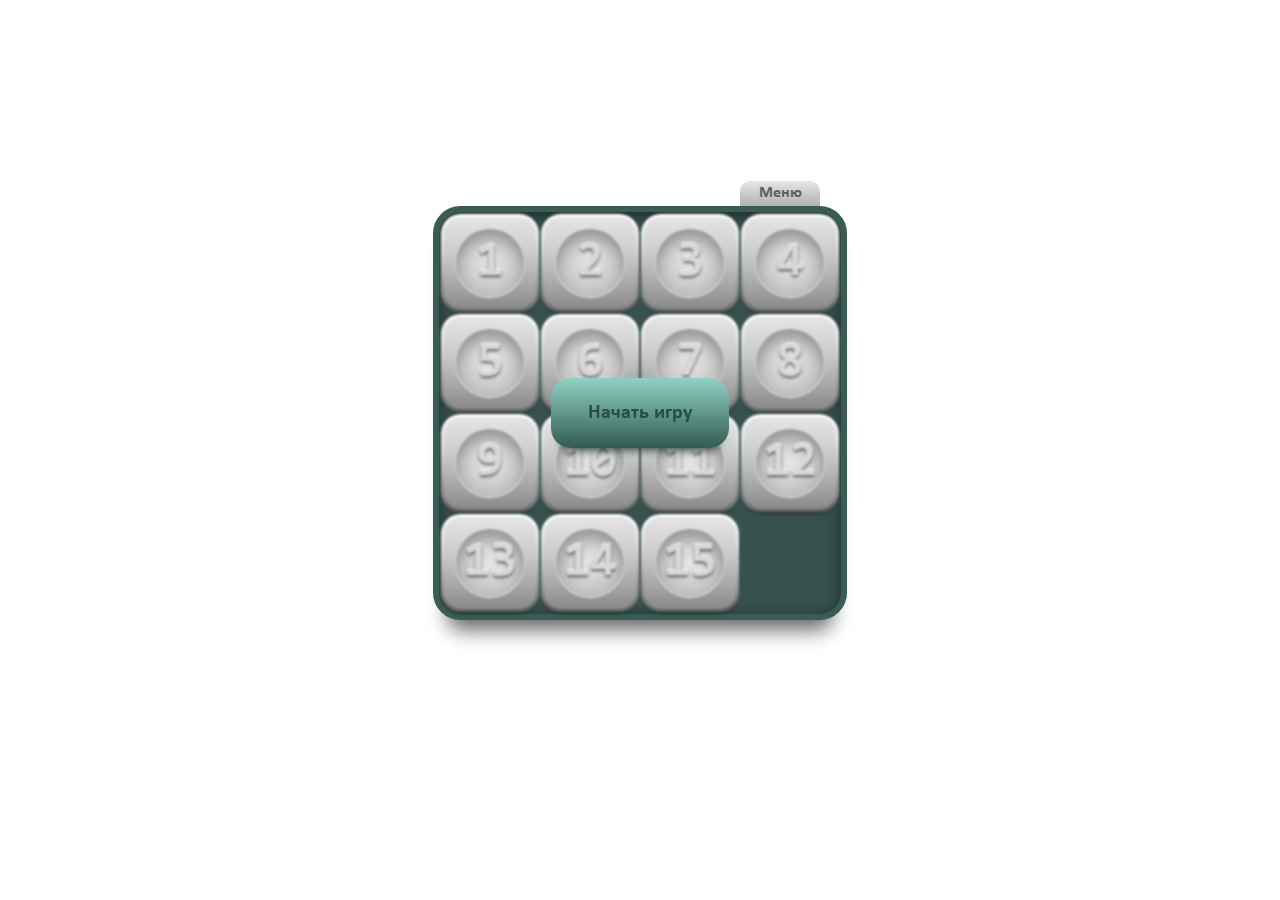
<file: index.html>
<!DOCTYPE html>
<html lang="en">
    <head>
        <meta charset="UTF-8">
        <meta http-equiv="X-UA-Compatible" content="IE=edge">
        <meta name="viewport" content="width=device-width, initial-scale=1.0">
        <title>Fifteen puzzle</title>
        <link rel="stylesheet" href="style.css">
        <link rel="icon" href="./resources/favicon.svg" sizes="96x96">
    </head>
    <body>
        <div class="container">
            <div class="status-bar">
                <div class="info-panel hidden-panel">
                    <div class="time">
                        <p class="time-info"><span>Время:&nbsp;</span><span id="time_info">00:00</span></p>
                    </div>
                    <div class="move">
                        <p class="move-info"><span>Ходы:&nbsp;</span><span id="move_info">0</span></p>
                    </div>
                </div>
                <button id="menu_button" class="menu-button">Меню</button>
            </div>
            <div class="box">
                <div class="grid"></div>
                <button id="start_game" class="standart-button start-button" type="button">Начать игру</button>
                <div class="menu">
                    <div class="menu-items">
                        <button id="continue" class="standart-button">Продолжить</button>
                        <button id="new_game" class="standart-button">Новая игра</button>
                        <button id="statistic" class="standart-button">Статистика</button>
                        <button id="settings" class="standart-button">Настройки</button>
                    </div>
                    <div class="section statistics">
                        <h2>Статистика</h2>
                        <div class="statistics-info">
                            <table class="history"></table>
                        </div>
                        <h3 class="statistics-warning">Будет доступна после первой игры</h3>
                        <div class="button-panel">
                            <button id="back_statistics" class="standart-button min-button">Назад</button>
                            <button id="reset" class="standart-button min-button">Сбросить</button>
                        </div>
                    </div>
                    <div class="section settings">
                        <h2>Настройки</h2>
                        <div class="label-group">
                            <input type="checkbox" id="move" class="checkbox">
                            <label for="move"><span>Счётчик ходов</span></label>
                            <input type="checkbox" id="time" class="checkbox">
                            <label for="time"><span>Учёт времени</span></label>
                            <input type="checkbox" id="sound" class="checkbox">
                            <label for="sound"><span>Звук</span></label>
                        </div>
                        <h3 class="settings-warning">Некоторые настройки невозможно изменить во время игры</h3>
                        <div class="button-panel">
                            <button id="back_settings" class="standart-button min-button">Назад</button>
                            <button id="default" class="standart-button min-button">Сбросить</button>
                        </div>
                    </div>
                </div>
            </div>
        </div>
        <script src="main.js"></script>
    </body>
</html>
</file>
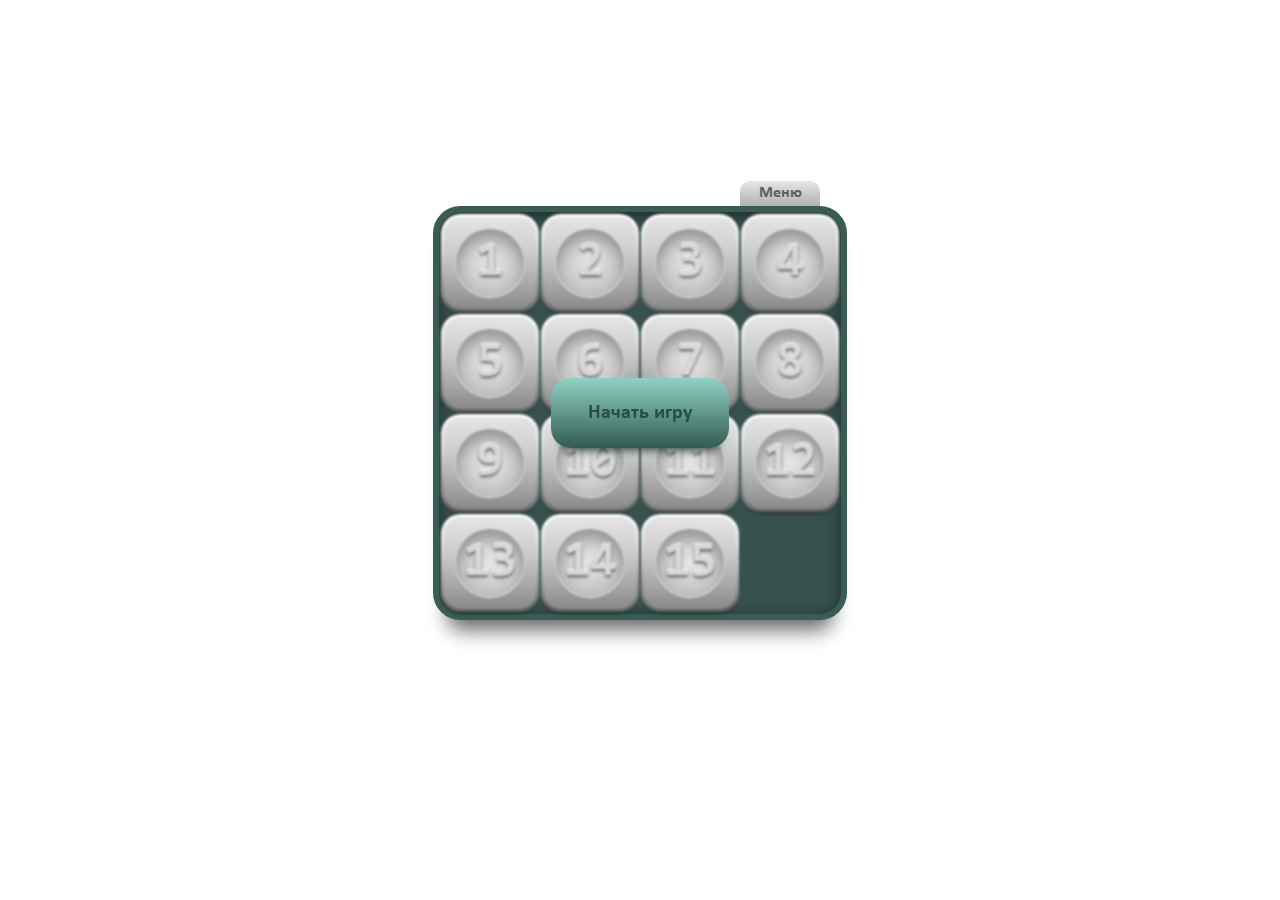
<file: fifteen.html>
<!DOCTYPE html>
<html lang="en">

<head>
    <meta charset="UTF-8">
    <meta http-equiv="X-UA-Compatible" content="IE=edge">
    <meta name="viewport" content="width=device-width, initial-scale=1.0">
    <title>Document</title>
    <link rel="stylesheet" href="style.css">
</head>

<body>
    <div class="container">
        <div class="status-bar">
            <div class="info-panel hidden-panel">
                <div class="time">
                    <p class="time-info"><span>Время:&nbsp;</span><span id="time_info">00:00</span></p>
                </div>
                <div class="move">
                    <p class="move-info"><span>Ходы:&nbsp;</span><span id="move_info">0</span></p>
                </div>
            </div>
            <button id="menu_button" class="menu-button">Меню</button>
        </div>
        <div class="box">
            <div class="grid"></div>
            <button id="start_game" class="standart-button start-button" type="button">Начать игру</button>
            <div class="menu">
                <div class="menu-items">
                    <button id="continue" class="standart-button">Продолжить</button>
                    <button id="new_game" class="standart-button">Новая игра</button>
                    <button id="statistic" class="standart-button">Статистика</button>
                    <button id="settings" class="standart-button">Настройки</button>
                </div>
                <div class="section statistics">
                    <h2>Статистика</h2>
                    <div class="statistics-info">
                        <table class="history"></table>
                    </div>
                    <h3 class="statistics-warning">Будет доступна после первой игры</h3>
                    <div class="button-panel">
                        <button id="back_statistics" class="standart-button min-button">Назад</button>
                        <button id="reset" class="standart-button min-button">Сбросить</button>
                    </div>
                </div>
                <div class="section settings">
                    <h2>Настройки</h2>
                    <div class="label-group">
                        <input type="checkbox" id="move" class="checkbox">
                        <label for="move"><span>Счётчик ходов</span></label>
                        <input type="checkbox" id="time" class="checkbox">
                        <label for="time"><span>Учёт времени</span></label>
                        <input type="checkbox" id="sound" class="checkbox">
                        <label for="sound"><span>Звук</span></label>
                    </div>
                    <h3 class="settings-warning">Некоторые настройки невозможно изменить во время игры</h3>
                    <div class="button-panel">
                        <button id="back_settings" class="standart-button min-button">Назад</button>
                        <button id="default" class="standart-button min-button">Сбросить</button>
                    </div>
                </div>
            </div>
        </div>
    </div>
    <script src="main.js"></script>
</body>

</html>
</file>
<file: style.css>
@font-face {
    font-family: 'Calibri-Bold';
    src: url(fonts/Calibri-Bold.woff);
    font-display: block;
}
@font-face {
    font-family: 'Consolas-Bold';
    src: url(fonts/Consolas-Bold.woff);
    font-display: block;
}
* {
    margin: 0;
    padding: 0;
}
body {
    display: flex;
    justify-content: center;
    align-items: center;
    height: 100vh;
    user-select: none;
}
button {
    border: none;
    cursor: pointer;
}
.container {
    position: relative;
    top: -50px;
}
.box,
.tile,
.rectangle,
.circle,
.menu {
    display: flex;
    justify-content: center;
    align-items: center;
}
.box {
    position: relative;
    padding: 1px;
    background-color: #37514e;
    border: 6px solid #395c55;
    border-radius: 27.5px;
    box-shadow: inset 0px 4px 15px rgb(19 19 19 / 60%), 0px 25px 20px -15px rgb(0 0 0 / 60%);
}
.grid {
    filter: blur(1.3px);
    pointer-events: none;
    transition: filter .6s ease;
}
.tile {
    position: absolute;
    box-sizing: border-box;
    padding: 4px;
    cursor: pointer;
    will-change: transform;
}
.tile::after {
    content: "";
    position: absolute;
    width: 98%;
    height: 98%;
    z-index: -1;
    background: linear-gradient(#ffffff, 60%, #606060);
    border-radius: 20px;
    box-shadow: 0px 5px 5px -5px rgb(19 19 19 / 90%);
}
.rectangle {
    width: 100%;
    height: 100%;
    background: linear-gradient(#e5e5e5, 60%, #888888);
    border-radius: 17px;
}
.rectangle::after {
    content: "";
    width: 76.09%;
    height: 76.09%;
    background: linear-gradient(transparent, 60%, #eeeeee);
    border-radius: 35px;
}
.circle {
    position: absolute;
    height: 68%;
    width: 68%;
    background: radial-gradient(#e7e6e6, 55%, #a6a6a6);
    border-radius: 35px;
    box-shadow: inset 0px 10px 12px rgb(19 19 19 / 20%);
    font: 48px 'Consolas-Bold';
    color: #d8d8d8;
    text-shadow: 0px 2px 3px rgb(19 19 19 / 60%), 0px -1.5px 1px rgb(255 255 255 / 100%);
}
.standart-button {
    width: 178px;
    height: 70px;
    background: linear-gradient(to bottom, #8fd1c3, #335b52);
    border-radius: 20px;
    box-shadow: 0px 12px 10px -10px rgb(24 43 39 / 90%);
    font: 20px 'Calibri-Bold';
    color: #274f47;
    will-change: transform;
    transition: .4s ease;
    transition-property: transform;
}
.standart-button::after {
    content: "";
    position: absolute;
    top: 0;
    left: 0;
    width: 100%;
    height: 100%;
    border-radius: 20px;
    box-shadow: 0px 5px 7px -5px rgb(24 43 39 / 90%);
    opacity: 0;
    transition: opacity .4s ease
}
.standart-button:active::after {
    transition-duration: .04s;
    opacity: 1;
}
.start-button {
    position: absolute;
    opacity: 0;
    visibility: hidden;
    pointer-events: none;
    transition-duration: .6s;
    transition-property: transform, opacity, visibility;
}
.standart-button:active {
    transition-duration: .04s;
    transform: scale(0.94, 0.94);
}
.status-bar {
    position: relative;
    height: 25px;
}
.menu-button {
    position: absolute;
    right: 27px;
    width: 80px;
    height: 100%;
    background: linear-gradient(#e7e6e6, #b1b1b1);
    border-radius: 10px 10px 0 0;
    font: 16px 'Calibri-Bold';
    color: #606060;
    transition: .3s ease;
    transition-property: transform;
}
.menu-button::after {
    content: "";
    position: absolute;
    top: 0;
    left: 0;
    width: 100%;
    height: 100%;
    border-radius: inherit;
    box-shadow: -3px 3px 5px rgba(0 0 0 / 20%);
    opacity: 0;
    transition: opacity .3s ease;
}
.menu-button:hover::after {
    opacity: 1;
}
.menu {
    position: absolute;
    top: 0;
    right: 0;
    bottom: 0;
    left: 0;
    margin: 10px;
    border-radius: 14px;
    background-color: rgba(55, 81, 78, 0.9);
    box-shadow: 0px 4px 5px -2px rgba(19 19 19 / 60%);
    opacity: 0;
    visibility: hidden;
    transform: scale(0.5, 0.5);
    transition: .35s ease;
    transition-property: opacity, visibility, transform;
}
.menu-items {
    display: flex;
    flex-direction: column;
    justify-content: space-evenly;
    align-items: center;
    height: 100%;
    transition: .3s ease;
}
.section {
    position: absolute;
    display: flex;
    align-items: center;
    flex-direction: column;
    width: 100%;
    height: 100%;
    box-sizing: border-box;
    padding: 20px;
    opacity: 0;
    visibility: hidden;
    transition: .3s ease;
}
h2,
h3,
.label-group,
.statistics-info {
    text-shadow: 0 0 5px rgb(0 0 0 / 40%);
}
h2 {
    margin: 0;
    font: 28px 'Calibri-Bold';
    color: #ffffff;
}
h3 {
    font: 20px 'Calibri-Bold';
    color: #ffffff;
    margin-bottom: 8px;
}
.button-panel {
    display: flex;
    justify-content: space-between;
    width: 100%;
}
.min-button {
    width: 160px;
    height: 64px;
}
input {
    display: none
}
.statistics-info,
.label-group {
    flex-grow: 1;
    align-self: flex-start;
    padding: 10px 20px;
    font: 20px 'Calibri-Bold';
    color: #ffffff;
    white-space: nowrap;
}
label {
    position: relative;
    display: flex;
    align-items: center;
    width: 28px;
    height: 28px;
    margin-bottom: 10px;
    cursor: pointer;
    background-color: #ffffff;
    border-radius: 9px;
}
label::after {
    content: "";
    position: absolute;
    width: 20px;
    height: 20px;
    margin: 4px;
    background-color: rgba(52, 86, 82, 0.8);
    border-radius: 6.5px;
    box-shadow: 0 2px 3px -1px rgb(0 0 0 / 50%);
    opacity: 0;
    transform: scale(0.5, 0.5);
    transition: .2s ease;
    transition-property: opacity, transform;
}
label > span {
    margin-left: 50px;
}
input:checked + label::after {
    opacity: 1;
    transform: scale(1, 1);
}
.info-panel {
    position: absolute;
    display: flex;
    right: 107px;
    height: 100%;
}
.time,
.move {
    display: flex;
    align-items: center;
    width: 100px;
    height: 100%;
    background: linear-gradient(#e7e6e6, #b1b1b1);
}
.time {
    z-index: -1;
    transform: translateX(100px);
}
.time::after,
.move::after {
    content: "";
    position: absolute;
    width: 18px;
    height: 100%;
    background: linear-gradient(#e7e6e6, #b1b1b1);
}
.time::after {
    right: 100%;
    border-radius: 10px 0 0 0;
}
.move::after {
    left: 100%;
    border-radius: 0 10px 0 0;
}
.time-info,
.move-info {
    margin: 0 auto;
    font: 16px 'Calibri-Bold';
    color: #606060;
}
.statistics-warning,
.settings-warning {
    flex-grow: 1;
    text-align: center;
}
.statistics-warning {
    margin-top: 10px;
}
table {
    border-spacing: 0;
    line-height: 20px;
    font-size: 18px;
}
tr:nth-child(2) > td {
    border-bottom: 2px solid #ffffff;
    padding-bottom: 6px;
}
tr:nth-child(3) > td {
    padding-top: 5px;
}
td {
    padding: 0 15px;
}
td:nth-child(2),
td:nth-child(3) {
    text-align: center;
}
td:nth-child(2) {
    width: 100px;
}
/* dynamic */
.show-button {
    opacity: 1;
    visibility: visible;
    pointer-events: all;
}
.onfocus {
    filter: blur(0);
    pointer-events: all;
}
.hidden-panel {
    transform: translateY(100%);
}
.hidden-panel + .menu-button::after {
    display: none;
}
.show-menu {
    opacity: 1;
    visibility: visible;
    transform: scale(1, 1);
}
.show {
    opacity: 1;
    visibility: visible;
}
.hidden,
.add-0 .move-info,
.add-4 .time-info {
    opacity: 0;
    visibility: hidden;
}
.smooth-panel {
    transition: .3s ease;
    transition-property: opacity, visibility, transform;
}
.smooth-shift {
    transition: transform .3s ease;
}
.add-0 .time {
    z-index: 0;
}
.add-0 .move {
    z-index: -1;
}
.add-1 .time,
.add-2 .time {
    transform: translateX(0);
}
.add-1 .time-info {
    animation: add .5s ease forwards;
}
.add-3 .time {
    z-index: 0;
    transform: translateX(0);
}
.add-3 .move-info {
    animation: add .5s ease forwards;
}
@keyframes add {
    0%,
    40% {
        opacity: 0;
        visibility: hidden;
    }
    100% {
        opacity: 1;
        visibility: visible;
    }
}
.dot {
    position: relative;
}
.dot::after {
    content: "";
    position: absolute;
    top: 7px;
    width: 6px;
    height: 6px;
    margin-left: 6px;
    border-radius: 3px;
    background-color: #8fd1c3;
}
.disable {
    pointer-events: none;
    filter: contrast(0.5) saturate(0.5);
}
.disable-button {
    pointer-events: none;
    background: linear-gradient(#ffffff, 60%, #606060);
    opacity: 0.6;
    color: #606060;
}
</file>
